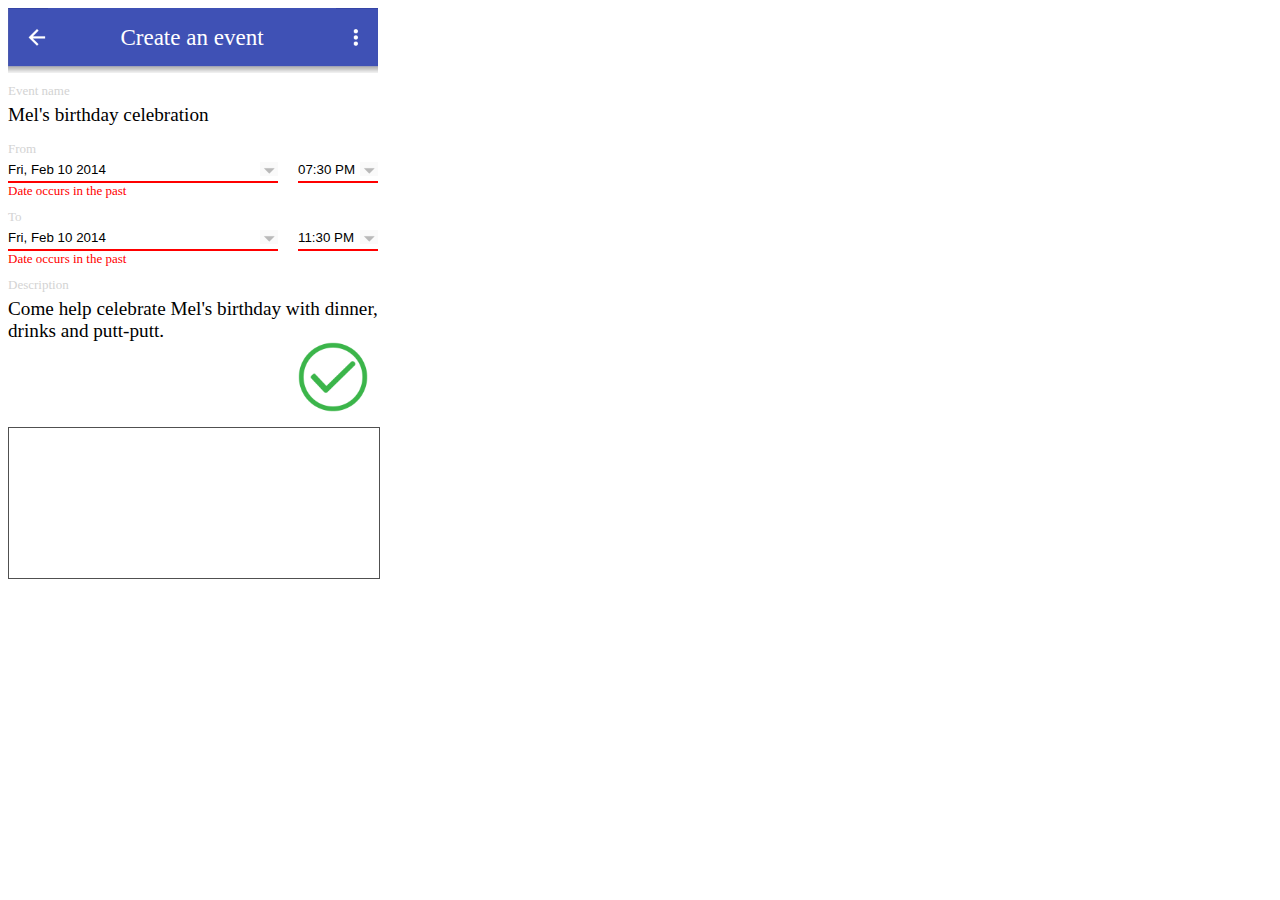
<file: task.html>
<!DOCTYPE html>
<html lang="en">

<head>
    <meta charset="UTF-8">
    <title>Create an event</title>
    <link rel="stylesheet" href="./main.css">
</head>

<body>
<table cellspacing="0" cellpadding="0"> 
    <tr>
        <th></th>
        <th>Create an event</th>
        <th></th>
    </tr>   
    <tr class="gradient">
        <td colspan="3"></td>
    </tr>
    <tr>
        <td class="lable" colspan="3">Event name</td>
    </tr>
    <tr>
        <td colspan="3">Mel's birthday celebration</td>
    </tr>
    <tr>
        <td class="lable" colspan="3">From</td>
    </tr>
    <tr>
        <td colspan="3"><input type="text" value="Fri, Feb 10 2014"><input type="text" value="07:30 PM"></td>
    </tr>
    <tr>
        <td class="error" colspan="3">Date occurs in the past</td>
    </tr>
    <tr>
        <td class="lable" colspan="3">To</td>
    </tr>
    <tr>
        <td colspan="3"><input type="text" value="Fri, Feb 10 2014"><input type="text" value="11:30 PM"></td>
    </tr>
    <tr>
        <td class="error" colspan="3">Date occurs in the past</td>
    </tr>
    <tr>
        <td class="lable" colspan="3">Description</td>
    </tr>
    <tr>
        <td colspan="3">Come help celebrate Mel's birthday with dinner, drinks and putt-putt.</td>
    </tr>
    <tr>
        <td colspan="3"><a href="./frames/index.html" target="iframe_log"><img class="button" src="./images/success-icon-23194.png"></a></td>
    </tr>
</table>
<iframe name="iframe_log"></iframe>
</body>

</html>
</file>
<file: main.css>
html, th {
    font-family: Calibri;
    font-size: 1.2em;
    font-weight: normal;
}
table, iframe {
    width: 370px;
}
tr:first-child {  
    background-color: rgb(63,81,181);    
    color: rgb(255,255,255);
}
tr:first-child th:first-child{  
    width: 40px;
    height: 58px;  
    background-image: url(./images/head_left.png);
}
tr:first-child th:last-child{  
    width: 42px;
    height: 58px;  
    background-image: url(./images/head_right.png);
}
.gradient { 
    height: 7px;   
    background-image: url(./images/head_bottom.png);
}
tr:nth-child(5) td {
    padding-top: 15px;
}
.button {
    width: 70px;
    position:relative;
    left:290px;  
}
.lable {
    padding: 10px 0 5px;
    font-size: small;
    color: rgb(211,211,211);
}
iframe[name="iframe_log"] {
    margin: 10px 0;
    border: 1px solid rgb(80,80,80);
}
.error {
    color: rgb(255,0,0);
    font-size: small;
}
input[type="text"] { 
    padding: 0 0 4px;
    border:none;
    border-bottom: 2px solid rgb(255,0,0);
    background: transparent url(./images/picker.png) right top no-repeat;
}
input[type="text"]::-ms-clear {
    display: none;
}
input[type="text"]:nth-child(even) {  
    width: 80px;  
    float: right;
}
input[type="text"]:nth-child(odd) {   
    width: 270px;
    float: left;
}
</file>
